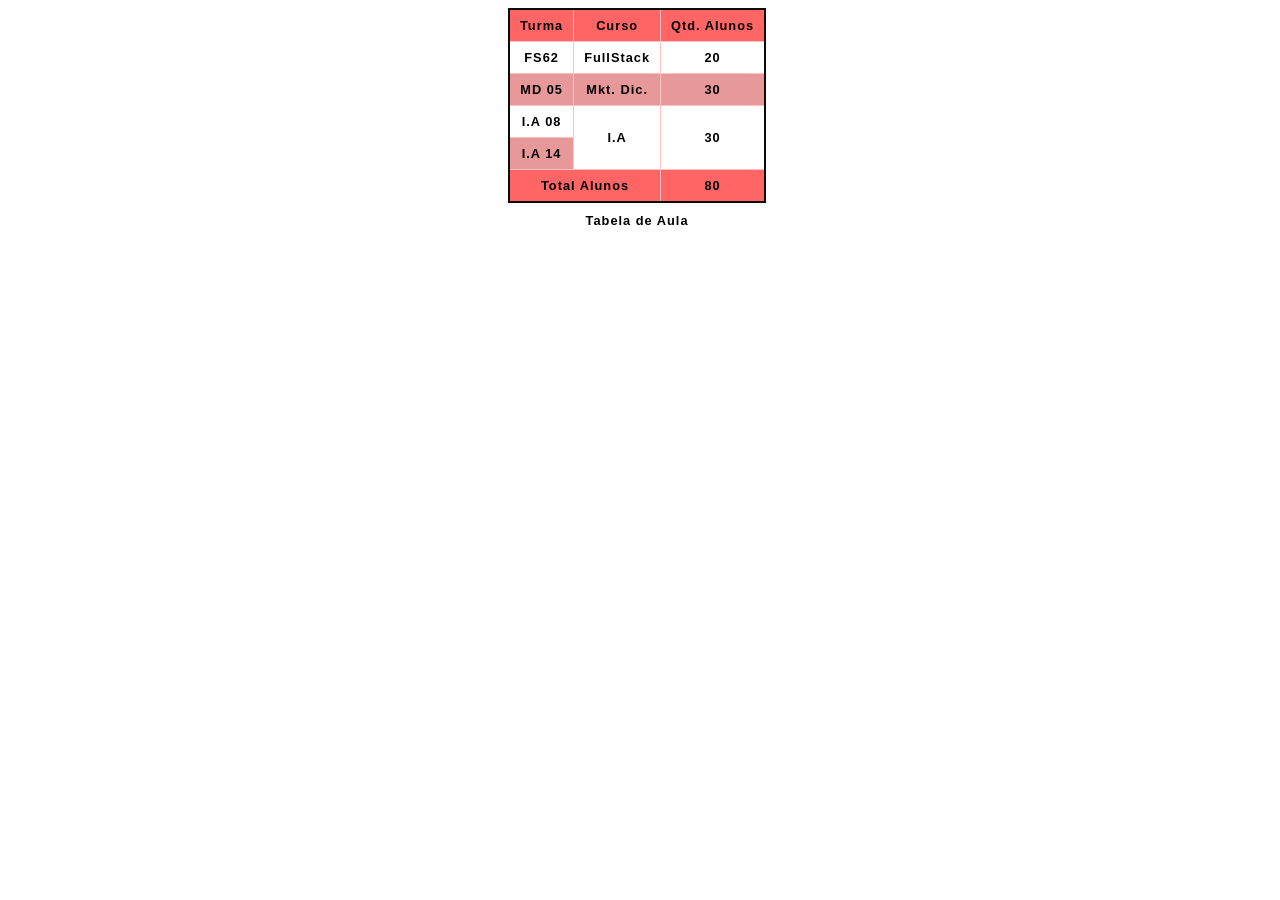
<file: index.html>
<!DOCTYPE html>
<html lang=ptbr">
<head>
  <meta charset="UTF-8">
  <meta name="viewport" content="width=device-width, initial-scale=1.0">
  <title>Aula 04</title> 
  <link rel="stylesheet" href="style.css">
</head>
<body>
  <table>
    <caption>Tabela de Aula
    </caption>
    <thead>
      <tr>
        <th scope="col"> Turma</th>
        <th scope="col"> Curso</th> 
        <th scope="col"> Qtd. Alunos</th>
      </tr>
    </thead>
    <tbody>
      <tr>
        <th scope="row"> FS62</th>
        <th scope="row"> FullStack</th>
        <th scope="row"> 20</th>
      </tr>
      <tr>
        <th scope="row"> MD 05</th>
        <th scope="row"> Mkt. Dic.</th>
        <th scope="row"> 30</th>
      </tr>
      <tr>
        <th scope="row"> I.A 08</th>
        <th scope="row" rowspan="2"> I.A</th>
        <th scope="row" rowspan="2"> 30</th>
      </tr>
      <tr>
        <th scope="row"> I.A 14</th>
      </tr>
    </tbody>
    <tfoot>
     <tr>
      <th scope="row" colspan="2"> Total Alunos</th>
      <th scope="row"> 80</th>
     </tr> 
    </tfoot>
   </table>
</body>
</html>
</file>
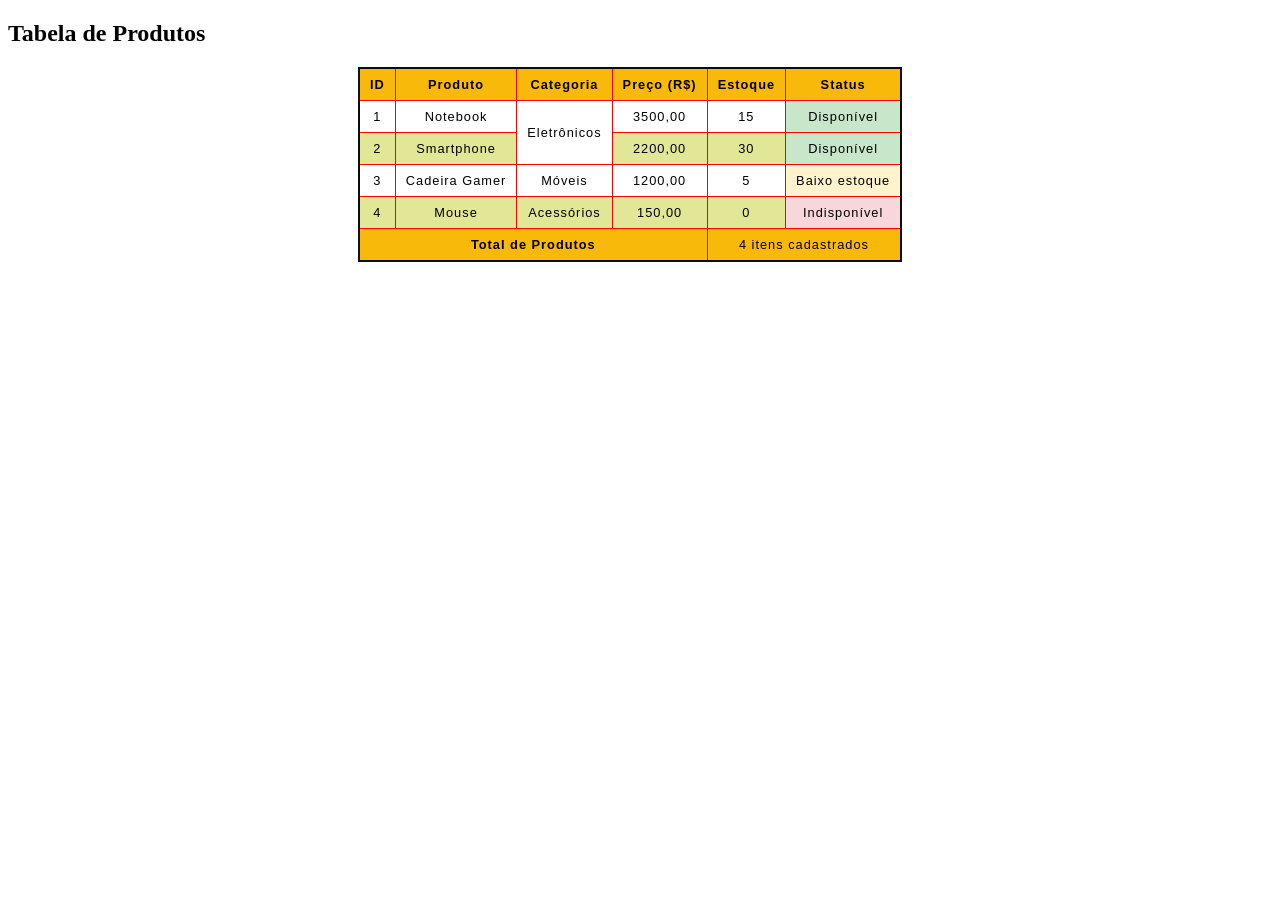
<file: tabela.html>
<!DOCTYPE html>
<html lang="pt-BR">

<head>
  <meta charset="UTF-8">
  <title>Tabela de Produtos</title>
  <link rel="stylesheet" href="style2.css">
</head>

<body>
  <h2>Tabela de Produtos</h2>
  <table>
    <thead bgcolor="#f2f2f2">
      <tr align="center">
        <th scope="col">ID</th>
        <th scope="col">Produto</th>
        <th scope="col">Categoria</th>
        <th scope="col">Preço (R$)</th>
        <th scope="col">Estoque</th>
        <th scope="col">Status</th>
      </tr>
    </thead>
    <tbody>
      <tr align="center">
        <td>1</td>
        <td>Notebook</td>
        <td rowspan="2">Eletrônicos</td>
        <td>3500,00</td>
        <td>15</td>
        <td bgcolor="#c8e6c9">Disponível</td>
      </tr>
      <tr align="center">
        <td>2</td>
        <td>Smartphone</td>
        <td>2200,00</td>
        <td>30</td>
        <td bgcolor="#c8e6c9">Disponível</td>
      </tr>
      <tr align="center">
        <td>3</td>
        <td>Cadeira Gamer</td>
        <td>Móveis</td>
        <td>1200,00</td>
        <td>5</td>
        <td bgcolor="#fff3cd">Baixo estoque</td>
      </tr>
      <tr align="center">
        <td>4</td>
        <td>Mouse</td>
        <td>Acessórios</td>
        <td>150,00</td>
        <td>0</td>
        <td bgcolor="#f8d7da">Indisponível</td>
      </tr>
    </tbody>
    <tfoot>
      <tr align="center">
        <th colspan="4">Total de Produtos</th>
        <td colspan="2">4 itens cadastrados</td>
      </tr>
    </tfoot>
  </table>
</body>

</html>
</file>
<file: style.css>
table {
  border-collapse: collapse;
  border: 2px solid rgb(12, 12, 12);
  font-family: sans-serif;
  font-size: 0.8rem;
  letter-spacing: 1px;
  margin-inline-start: 500px;
}
caption {
  caption-side: bottom;
  padding: 10px;
  font-weight: bold;
}
thead,
tfoot {
  background-color: rgb(255, 101, 101);
}
th,
td {
  border: 1px solid rgb(255, 193, 193);
  padding: 8px 10px;
}
td:last-of-type {
  text-align: center;
}
tbody > tr:nth-of-type(even) {
  background-color: rgb(231, 152, 152);
}
</file>
<file: style2.css>
table {
  border-collapse: collapse;
  border: 2px solid rgb(12, 12, 12);
  font-family: sans-serif;
  font-size: 0.8rem;
  letter-spacing: 1px;
  margin-inline-start: 350px;
}

caption {
  caption-side: bottom;
  padding: 10px;
  font-weight: bold;
}

thead,
tfoot {
  background-color: rgb(248, 185, 11);
}

th,
td {
  border: 1px solid rgb(255, 0, 0);
  padding: 8px 10px;
}

td:last-of-type {
  text-align: center;
}

tbody>tr:nth-of-type(even) {
  background-color: rgb(226, 231, 152);
}
</file>
